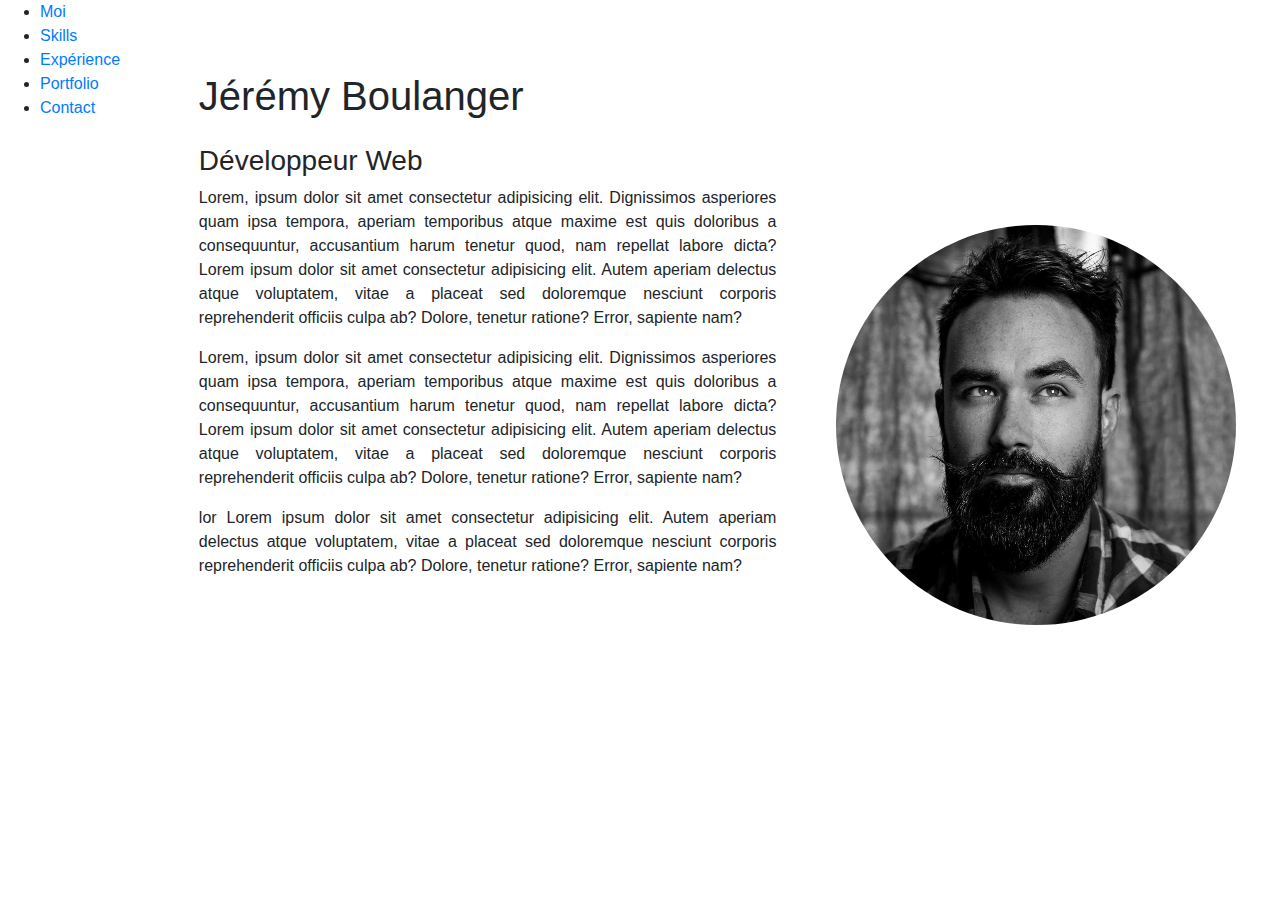
<file: Portfolio_V2/Index.html>
<!DOCTYPE html>
<html lang="en">
<head>
    <title>CV</title>
    <link rel="shortcut icon" href="images/icon-index.png">
    <meta charset="UTF-8">
    <meta http-equiv="X-UA-Compatible" content="IE=edge">
    <meta name="viewport" content="width=device-width, initial-scale=1.0">
    <link rel="stylesheet" href="https://stackpath.bootstrapcdn.com/bootstrap/4.1.3/css/bootstrap.min.css" >
    <link rel="stylesheet" href="https://use.fontawesome.com/releases/v5.8.2/css/all.css">
    <link href="https://fonts.googleapis.com/css?family=Lato" rel="stylesheet">
    <link href="https://fonts.googleapis.com/css2?family=Audiowide&display=swap" rel="stylesheet">
    <link href="https://unpkg.com/aos@2.3.1/dist/aos.css" rel="stylesheet">
    <link rel="stylesheet" href="css/index.css">    
</head>
<body>
    
    <div class="grid-container">
        <nav class="Navbar">
          <div>
            <ul>
                <li><a href="Index.html" class="active">Moi</a></li>
                <li><a href="skills.html">Skills</a></li>
                <li><a href="">Expérience</a></li>
                <li><a href="portfolio.html">Portfolio</a></li>
                <li><a href="">Contact</a></li>
              </ul>
            </div>
        </nav>
        <div class="About">
          <div class="Title">
            <h1>Jérémy Boulanger</h1>
          </div>
          <div class="Description">
            <h3>Développeur Web</h3>
            <p>Lorem, ipsum dolor sit amet consectetur adipisicing elit. Dignissimos asperiores quam ipsa tempora, aperiam temporibus atque maxime est quis doloribus a consequuntur, accusantium harum tenetur quod, nam repellat labore dicta? Lorem ipsum dolor sit amet consectetur adipisicing elit. Autem aperiam delectus atque voluptatem, vitae a placeat sed doloremque nesciunt corporis reprehenderit officiis culpa ab? Dolore, tenetur ratione? Error, sapiente nam?</p>
            
            <p>Lorem, ipsum dolor sit amet consectetur adipisicing elit. Dignissimos asperiores quam ipsa tempora, aperiam temporibus atque maxime est quis doloribus a consequuntur, accusantium harum tenetur quod, nam repellat labore dicta? Lorem ipsum dolor sit amet consectetur adipisicing elit. Autem aperiam delectus atque voluptatem, vitae a placeat sed doloremque nesciunt corporis reprehenderit officiis culpa ab? Dolore, tenetur ratione? Error, sapiente nam?</p><p>lor Lorem ipsum dolor sit amet consectetur adipisicing elit. Autem aperiam delectus atque voluptatem, vitae a placeat sed doloremque nesciunt corporis reprehenderit officiis culpa ab? Dolore, tenetur ratione? Error, sapiente nam?</p>
          </div>
          <div class="button_about">
            <a href="tel:+647556242" class="button1">+6 47 55 62 42</a>
            <a href="docs/CV_JEREMY.pdf" class="button1">Télécharger CV</a>
            <a href="mailto:axios.ludis@gmail.com" class="button1">Envoyer un mail</a> 
          </div>
        </div>
        <div class="Profil-pic">
                <img src="images/me.png" alt="Jérémy" class="rounded-circle" >
        </div>
    </div>









    <script src="js/script.js" type="text/javascript"></script>
    <script src="https://stackpath.bootstrapcdn.com/bootstrap/4.1.3/js/bootstrap.min.js"></script>
    <script src="js/typed.min.js" type="text/javascript"></script>
    <script src="https://unpkg.com/aos@2.3.1/dist/aos.js"></script>
</body>
</html>
</file>
<file: Portfolio_V2/css/index.css>
/* SPANS */
.green {
  color: greenyellow;
  font-weight: bold;
}

.green:hover {
  color: red;
  transition: all 0.3s ease-in 0s;
}

/* ABOUT */

.grid-container {
  display: grid;
  grid-template-columns: 0.3fr 1fr 0.8fr;
  grid-template-rows: 1fr;
  gap: 2rem 0rem;
  grid-template-areas: "Navbar About Profil-pic";
}

.About {
  grid-area: About;
  display: grid;
  grid-template-columns: 1fr;
  grid-template-rows: 0.5fr 2fr 1fr;
  gap: 1rem 0px;
  grid-template-areas:
    "Title"
    "Description"
    "button_about";
  padding: 1rem;
}

.Title {
  grid-area: Title;
  display: flex;
  align-items: flex-end;
}

.Description {
  grid-area: Description;
  display: flex;
  align-items: flex-start;
  flex-direction: column;
  text-align: justify;
}

.button_about {
  grid-area: button_about;
  display: flex;
  justify-content: space-around;
  align-items: center;
  flex-direction: row;
}

.button1 {
  font-weight: bold;
  text-transform: uppercase;
  color: white;
  border: 1px solid white;
  margin-top: 1rem;
  padding: 1rem 1rem;
  border-radius: 3px;
  transition: all 0.3s ease-in 0s;
}
.button1:hover {
  background: white;
  color: #392d3b;
  text-decoration: none;
}

/* PHOTO */

.Profil-pic {
  grid-area: Profil-pic;
  display: flex;
  justify-content: center;
  align-items: center;
  /* padding: 1rem; */
}

.rounded-circle {
  box-shadow: 0 0 0px #282629;
}

/*------------------
MEDIA QUERIES ++
-------------------- */

@media (max-width: 768px) {
  .grid-container {
    display: grid;
    grid-template-columns: 1fr;
    grid-template-rows: 0.2fr 1fr 1fr;
    gap: 0.2rem 1rem;
    grid-template-areas:
      "Navbar"
      "Profil-pic"
      "About";
  }
  img {
    height: 40vh;
  }
  .Navbar div {
    position: sticky;
    /* top: 0;
    z-index: 9999; */
  }
  .Navbar {
    flex-direction: row;
    justify-content: center;
  }
  nav ul li {
    margin-top: 0.5rem;
  }
  nav ul {
    /* flex-direction: row; */
  }
}

@media (max-width: 425px) {
  nav ul li a {
    font-size: small;
  }
  .button_about {
    grid-area: button_about;
    display: flex;
    justify-content: space-around;
    align-items: center;
    flex-direction: column;
  }
}

@media (max-width: 375px) {
  body {
    background: #203a43;
  }
}
</file>
